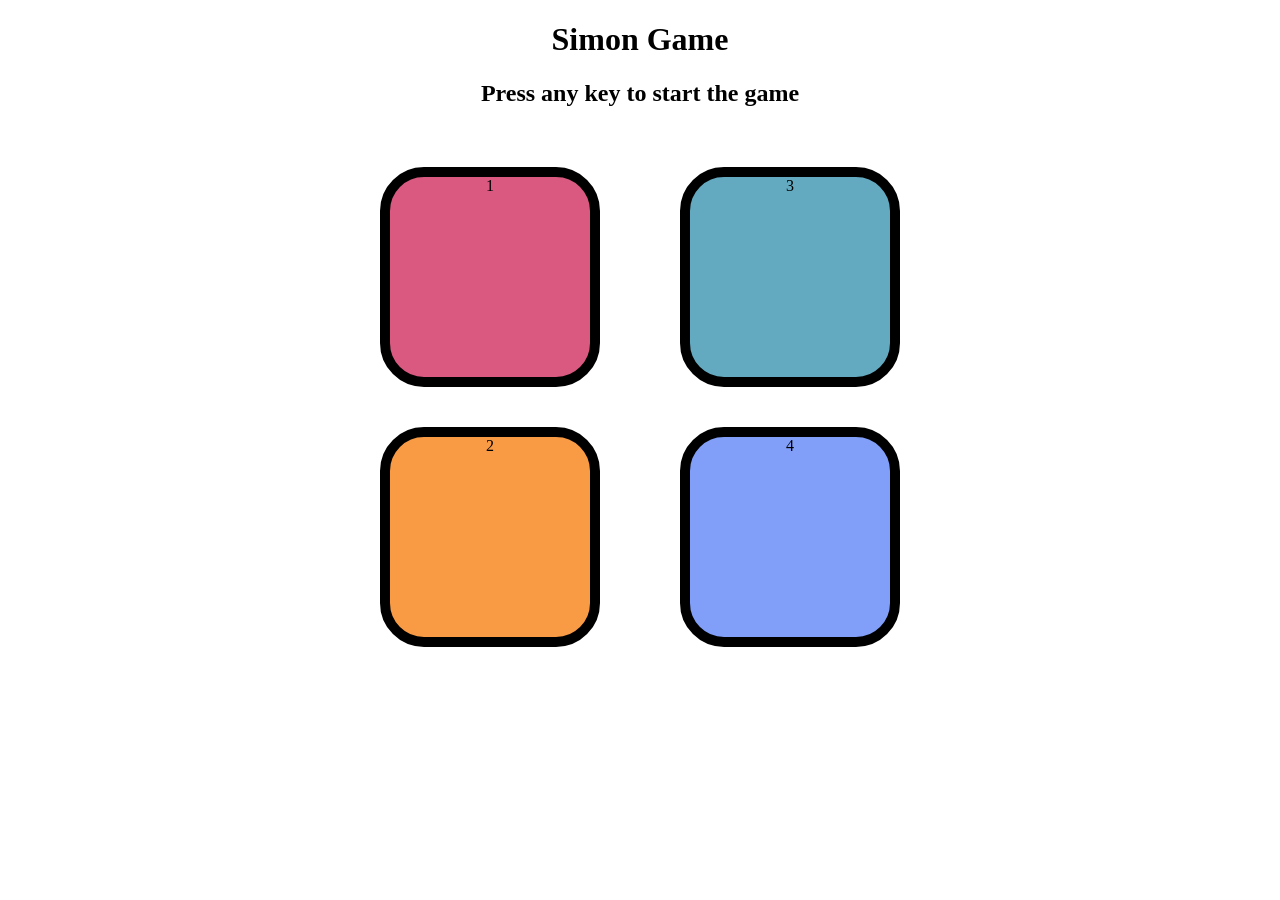
<file: index.html>
<!DOCTYPE html>
<html lang="en">

<head>
    <meta charset="UTF-8">
    <meta name="viewport" content="width=device-width, initial-scale=1.0">
    <title>Simon Game</title>
    <link rel="stylesheet" href="SimonSayGame.css">
</head>
<h1>Simon Game</h1>
<h2>Press any key to start the game</h2>
<h3></h3>
<div class="box-container">
    <div class="line-one">
        <div class="box red" type="button" id="red">1</div>
        <div class="box yellow"type="button" id="yellow">2</div>
    </div>
    <div class="line-two">
        <div class="box green"type="button" id="green">3</div>
        <div class="box purple"type="button" id="purple">4</div>
    </div>
</div>

<body>
    <script src="SimonSayGame.js"></script>
</body>

</html>
</file>
<file: SimonSayGame.css>
body {
    text-align: center;
}

.box {
    height: 200px;
    width: 200px;
    border-radius: 20%;
    border: 10px solid black;
    margin: 2.5rem;
}

.box-container {
    display: flex;
    justify-content: center;
}

.red{
    background-color: #d95980;
}
.yellow{
    background-color: #f99b45;
}

.green{
    background-color: #63aac0;
}

.purple{
    background-color: #819ff9;
}
.gameflash{
    background-color: white;
}
.userflash{
    background-color: green;
}
h3{
    text-align:end;
    margin-right:25%;
}
</file>
